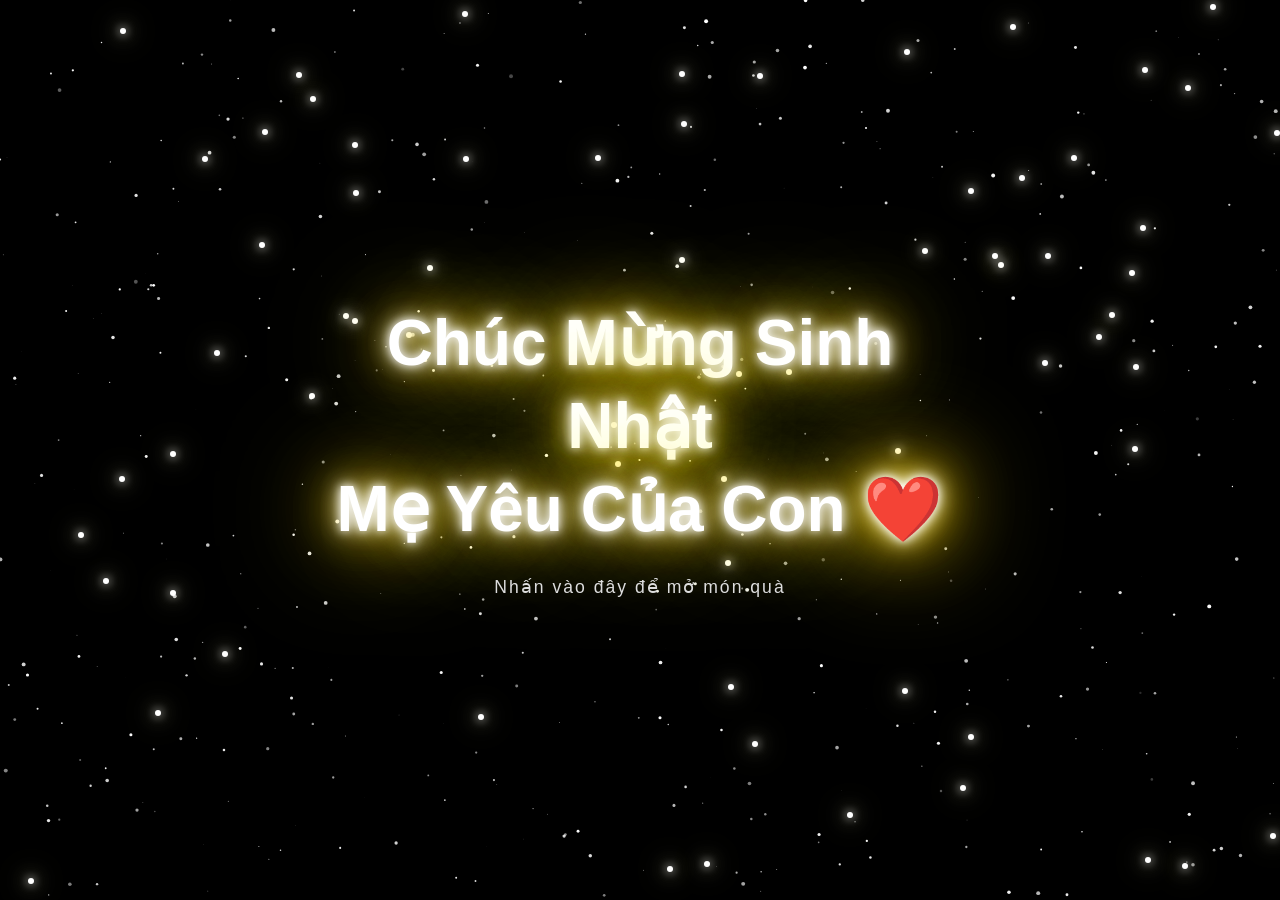
<file: index.html>
```html
<!DOCTYPE html>
<html lang="vi">

<head>
    <meta charset="UTF-8">
    <meta name="viewport" content="width=device-width, initial-scale=1.0">
    <title>Chúc Mừng Sinh Nhật Mẹ</title>

    <link rel="stylesheet" href="style.css">
</head>

<body>

    <canvas id="stars"></canvas>

    <div class="center-text" id="startBtn">

        <h1>
            Chúc Mừng Sinh Nhật<br>
            Mẹ Yêu Của Con ❤️
        </h1>

        <p>
            Nhấn vào đây để mở món quà
        </p>

    </div>

    <script>

        const canvas = document.getElementById("stars");
        const ctx = canvas.getContext("2d");

        canvas.width = window.innerWidth;
        canvas.height = window.innerHeight;

        let stars = [];

        for (let i = 0; i < 500; i++) {

            stars.push({
                x: Math.random() * canvas.width,
                y: Math.random() * canvas.height,
                radius: Math.random() * 2,
                alpha: Math.random(),
                speed: (Math.random() * 0.02) + 0.005
            });

        }

        function animateStars() {

            ctx.clearRect(0, 0, canvas.width, canvas.height);

            stars.forEach(star => {

                star.alpha += star.speed;

                if (star.alpha >= 1 || star.alpha <= 0) {
                    star.speed *= -1;
                }

                ctx.beginPath();
                ctx.arc(
                    star.x,
                    star.y,
                    star.radius,
                    0,
                    Math.PI * 2
                );

                ctx.fillStyle =
                    `rgba(255,255,255,${star.alpha})`;

                ctx.fill();
            });

            requestAnimationFrame(
                animateStars
            );
        }

        animateStars();

        window.addEventListener(
            "resize",
            () => {

                canvas.width =
                    window.innerWidth;

                canvas.height =
                    window.innerHeight;
            }
        );

        for (let i = 0; i < 70; i++) {

            const sparkle =
                document.createElement("div");

            sparkle.classList.add("sparkle");

            sparkle.style.left =
                Math.random() * 100 + "vw";

            sparkle.style.top =
                Math.random() * 100 + "vh";

            sparkle.style.animationDelay =
                Math.random() * 3 + "s";

            document.body.appendChild(
                sparkle
            );
        }

        for (let i = 0; i < 4; i++) {

            const shootingStar =
                document.createElement("div");

            shootingStar.classList.add(
                "shooting-star"
            );

            shootingStar.style.animationDelay =
                (i * 4) + "s";

            document.body.appendChild(
                shootingStar
            );
        }

        document
            .getElementById("startBtn")
            .addEventListener(
                "click",
                () => {

                    document.body
                        .classList
                        .add("fade-out");

                    setTimeout(() => {

                        window.location.href =
                            "gallery.html";

                    }, 1500);

                }
            );

    </script>

</body>

</html>
```
</file>
<file: style.css>
/* =========================
   RESET
========================= */

*{
    margin:0;
    padding:0;
    box-sizing:border-box;
}

/* =========================
   BODY
========================= */

body{
    width:100vw;
    height:100vh;
    overflow:hidden;
    background:#000;
    position:relative;
    font-family:'Segoe UI',sans-serif;
}

/* =========================
   CANVAS SAO
========================= */

canvas{
    position:fixed;
    top:0;
    left:0;
    width:100%;
    height:100%;
    z-index:1;
}

/* =========================
   KHỐI CHỮ CHÍNH
========================= */

.center-text{
    position:absolute;
    top:50%;
    left:50%;
    transform:translate(-50%,-50%);
    text-align:center;
    z-index:100;
    cursor:pointer;
    user-select:none;

    animation:
        floating 4s ease-in-out infinite,
        glowPulse 3s ease-in-out infinite;
}

.center-text h1{

    color:white;

    font-size:4rem;

    line-height:1.3;

    text-shadow:
        0 0 10px #ffffff,
        0 0 20px #ffffff,
        0 0 40px #ffd700,
        0 0 80px #ffd700,
        0 0 120px #ffd700;
}

.center-text p{

    margin-top:25px;

    color:#dddddd;

    font-size:1.1rem;

    letter-spacing:2px;

    animation:blink 2s infinite;
}

/* =========================
   HẠT LẤP LÁNH
========================= */

.sparkle{

    position:absolute;

    width:6px;

    height:6px;

    border-radius:50%;

    background:white;

    z-index:20;

    box-shadow:
        0 0 10px white,
        0 0 20px white,
        0 0 30px gold;

    animation:sparkle 2.5s linear infinite;
}

/* =========================
   SAO BĂNG
========================= */

.shooting-star{

    position:absolute;

    top:-200px;

    left:-200px;

    width:2px;

    height:140px;

    opacity:0;

    z-index:5;

    background:linear-gradient(
        transparent,
        white
    );

    transform:rotate(45deg);

    animation:shoot 8s linear infinite;
}

/* =========================
   HIỆU ỨNG CHUYỂN TRANG
========================= */

.fade-out{
    animation:fadeOut 1.5s forwards;
}

/* =========================
   FLOAT
========================= */

@keyframes floating{

    0%{
        transform:
        translate(-50%,-50%);
    }

    50%{
        transform:
        translate(-50%,-54%);
    }

    100%{
        transform:
        translate(-50%,-50%);
    }
}

/* =========================
   SÁNG NHẤP NHÁY
========================= */

@keyframes glowPulse{

    0%{
        filter:brightness(1);
    }

    50%{
        filter:brightness(1.4);
    }

    100%{
        filter:brightness(1);
    }
}

/* =========================
   CHỮ NHẤP NHÁY
========================= */

@keyframes blink{

    0%{
        opacity:.4;
    }

    50%{
        opacity:1;
    }

    100%{
        opacity:.4;
    }
}

/* =========================
   HẠT SÁNG
========================= */

@keyframes sparkle{

    0%{
        transform:scale(0);
        opacity:0;
    }

    50%{
        transform:scale(1.8);
        opacity:1;
    }

    100%{
        transform:scale(0);
        opacity:0;
    }
}

/* =========================
   SAO BĂNG
========================= */

@keyframes shoot{

    0%{
        top:-200px;
        left:-200px;
        opacity:0;
    }

    10%{
        opacity:1;
    }

    25%{
        top:100%;
        left:100%;
        opacity:0;
    }

    100%{
        top:100%;
        left:100%;
        opacity:0;
    }
}

/* =========================
   FADE OUT
========================= */

@keyframes fadeOut{

    from{
        opacity:1;
    }

    to{
        opacity:0;
    }
}

/* =========================
   TABLET
========================= */

@media(max-width:768px){

    .center-text h1{
        font-size:2.8rem;
    }

    .center-text p{
        font-size:1rem;
    }
}

/* =========================
   MOBILE
========================= */

@media(max-width:480px){

    .center-text h1{
        font-size:2rem;
    }

    .center-text p{
        font-size:.9rem;
    }
}
</file>
